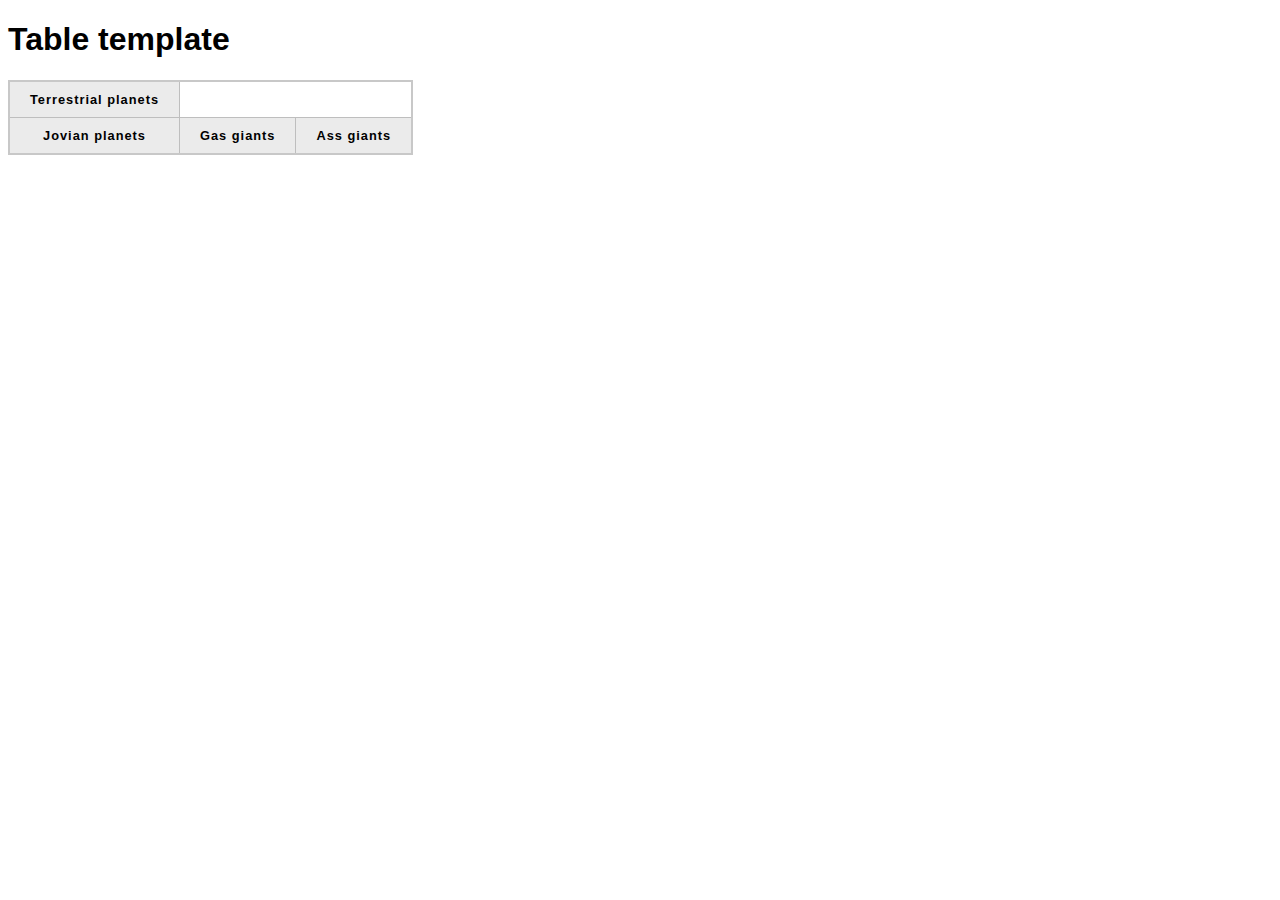
<file: intermediate-html-css/tables/index.html>
<!DOCTYPE html>
<html lang="en-US">
  <head>
    <meta charset="utf-8" />
    <meta name="viewport" content="width=device-width" />
    <title>Table template</title>
    <link href="style.css" rel="stylesheet" type="text/css" />
  </head>
  <body>
    <h1>Table template</h1>
    <table>
      <tr>
        <th>Terrestrial planets</th>
      </tr>
      <tr>
        <th>Jovian planets</th>
        <th>Gas giants</th>
        <th>Ass giants</th>
      </tr>
    </table>
  </body>
</html>
</file>
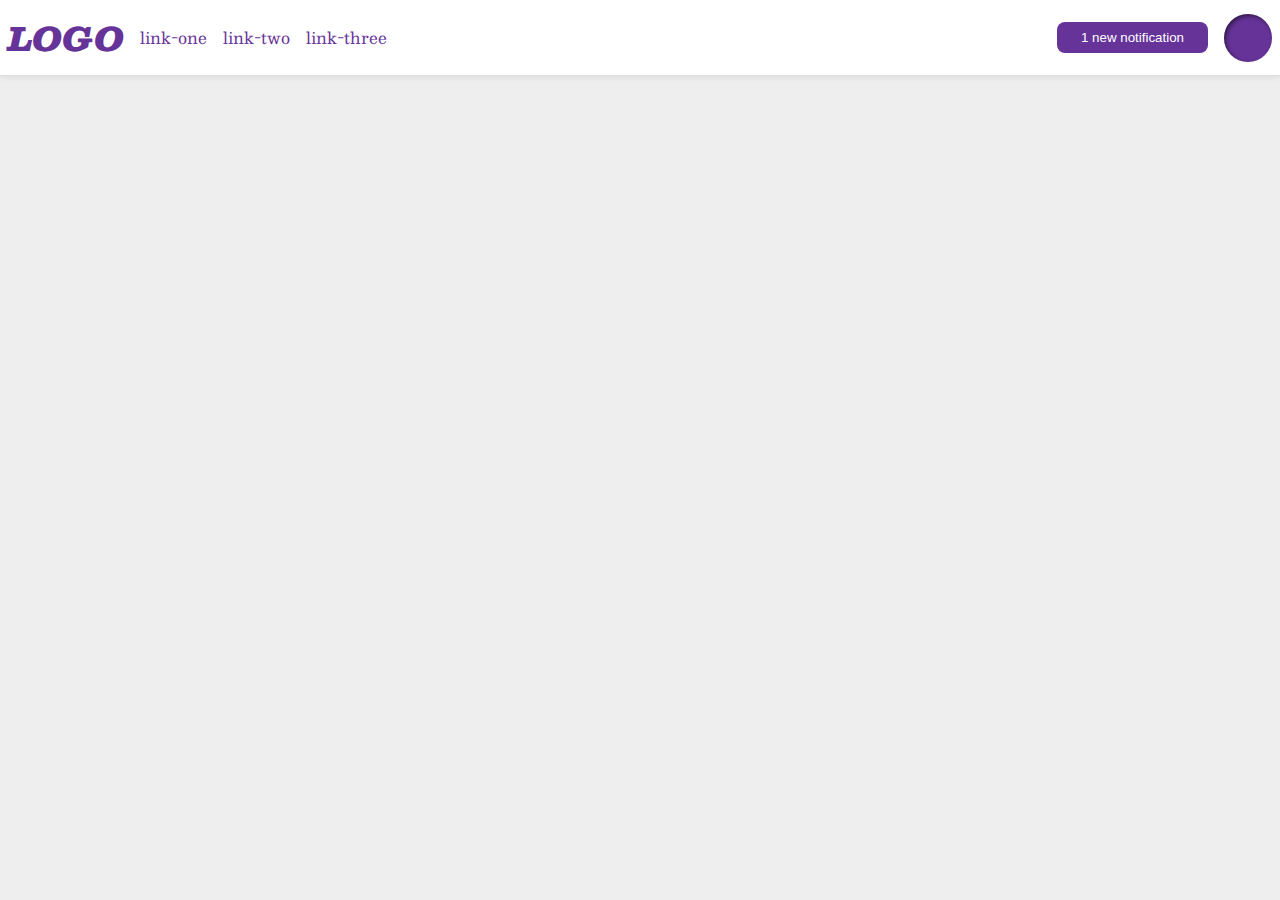
<file: foundations/flex/03-flex-header-2/index.html>
<!DOCTYPE html>
<html lang="en">
  <head>
    <meta charset="UTF-8" />
    <meta http-equiv="X-UA-Compatible" content="IE=edge" />
    <meta name="viewport" content="width=device-width, initial-scale=1.0" />
    <title>Flex Header 2</title>
    <link rel="stylesheet" href="style.css" />
  </head>
  <body>
    <div class="header">
      <div class="headerLeft">
        <div class="logo">LOGO</div>
        <ul class="links">
          <li><a href="https://google.com">link-one</a></li>
          <li><a href="https://google.com">link-two</a></li>
          <li><a href="https://google.com">link-three</a></li>
        </ul>
      </div>
      <div class="headerRight">
        <button class="notifications">1 new notification</button>
        <div class="profile-image"></div>
      </div>
    </div>
  </body>
</html>
</file>
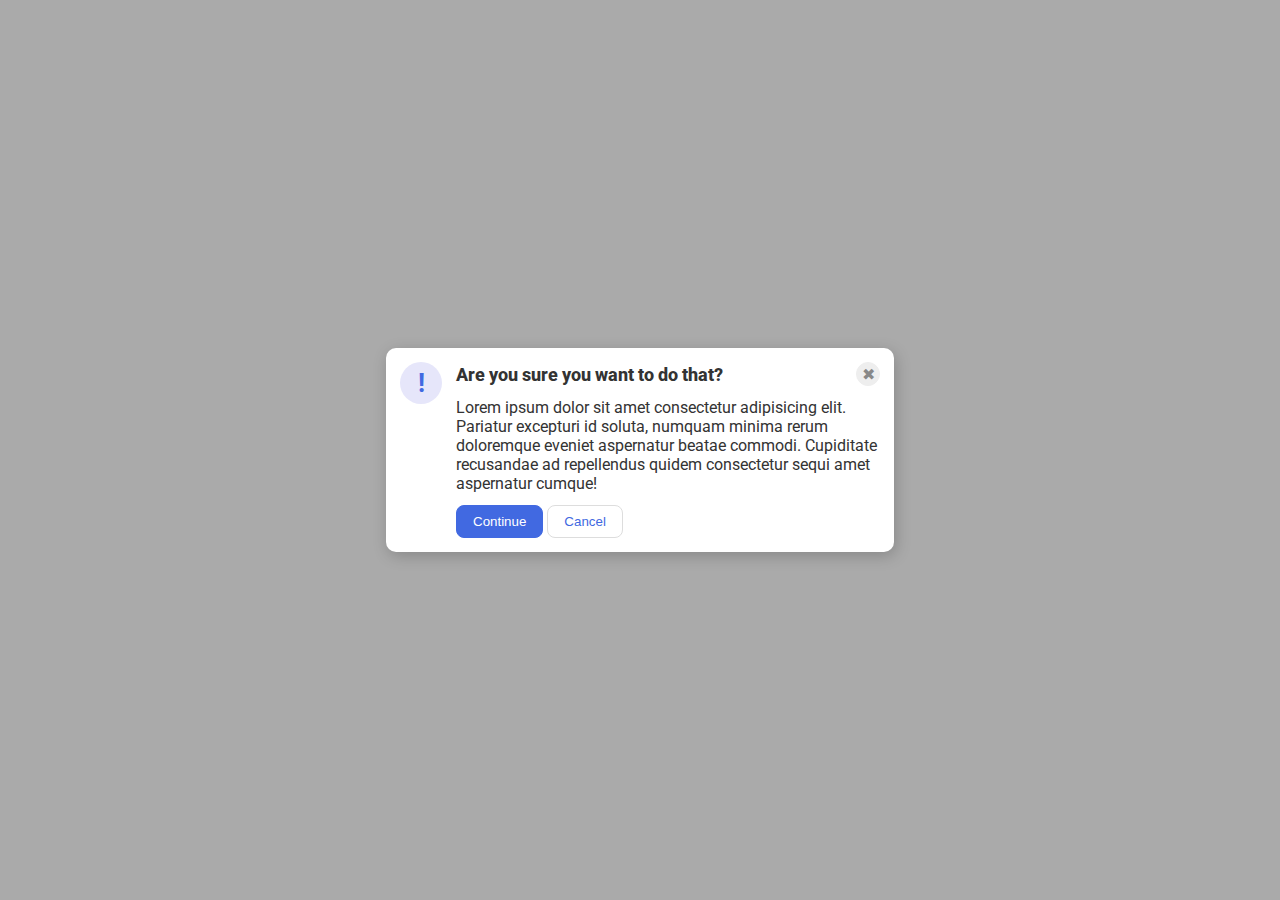
<file: foundations/flex/05-flex-modal/index.html>
<!DOCTYPE html>
<html lang="en">
  <head>
    <meta charset="UTF-8" />
    <meta http-equiv="X-UA-Compatible" content="IE=edge" />
    <meta name="viewport" content="width=device-width, initial-scale=1.0" />
    <link rel="stylesheet" href="style.css" />
    <title>Modal</title>
  </head>
  <body>
    <div class="modal">
      <div class="leftside">
        <div class="icon">!</div>
      </div>
      <div class="rightside">
        <div class="topright">
          <div class="header">Are you sure you want to do that?</div>
          <button class="close-button">✖</button>
        </div>
        <div class="text">
          Lorem ipsum dolor sit amet consectetur adipisicing elit. Pariatur
          excepturi id soluta, numquam minima rerum doloremque eveniet
          aspernatur beatae commodi. Cupiditate recusandae ad repellendus quidem
          consectetur sequi amet aspernatur cumque!
        </div>
        <div class="buttons">
          <button class="continue">Continue</button>
          <button class="cancel">Cancel</button>
        </div>
      </div>
    </div>
  </body>
</html>
</file>
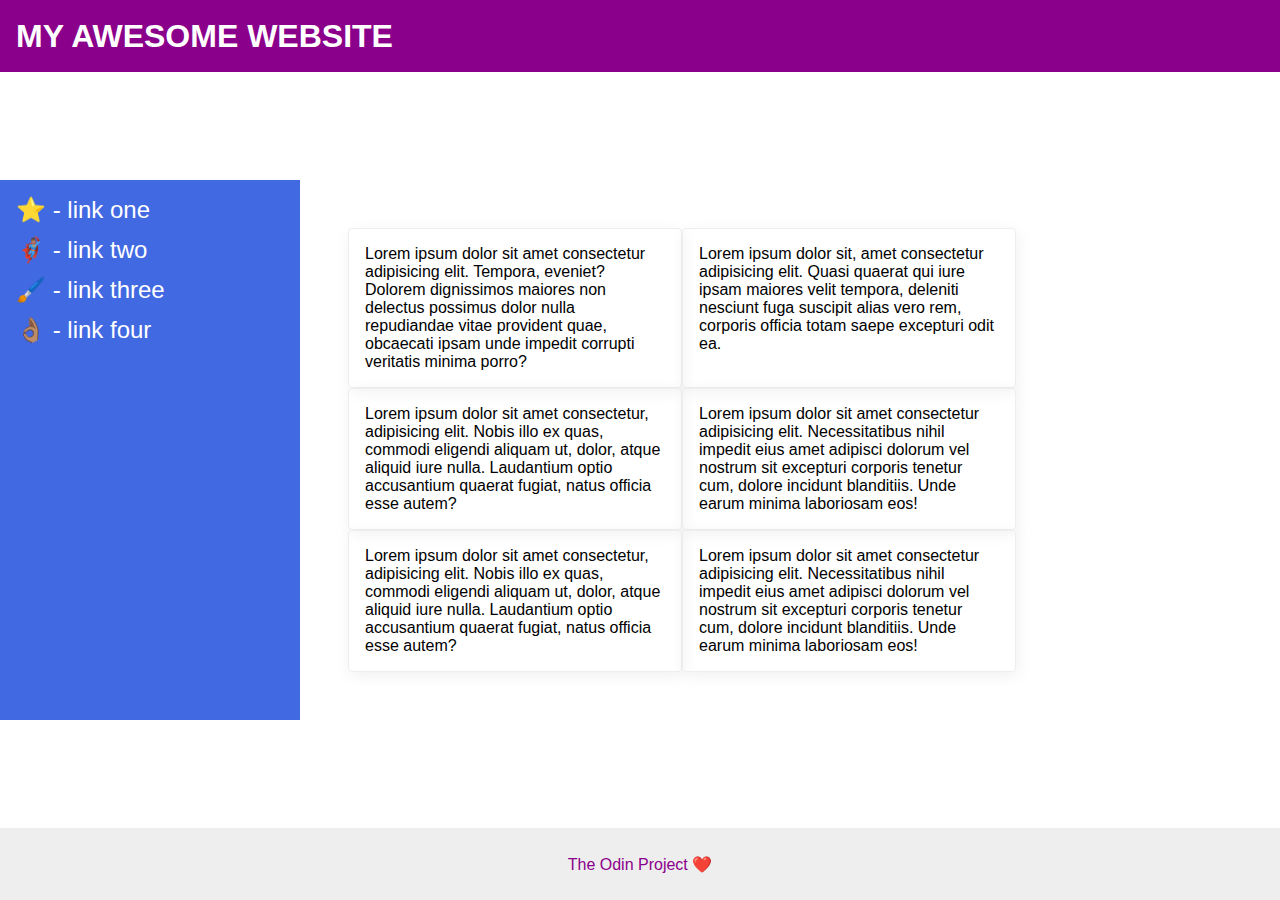
<file: foundations/flex/07-flex-layout-2/index.html>
<!DOCTYPE html>
<html lang="en">
  <head>
    <meta charset="UTF-8" />
    <meta http-equiv="X-UA-Compatible" content="IE=edge" />
    <meta name="viewport" content="width=device-width, initial-scale=1.0" />
    <title>The Holy Grail</title>
    <link rel="stylesheet" href="style.css" />
  </head>
  <body>
    <div class="header">MY AWESOME WEBSITE</div>
    <main>
      <div class="sidebar">
        <ul>
          <li><a href="#">⭐ - link one</a></li>
          <li><a href="#">🦸🏽‍♂️ - link two</a></li>
          <li><a href="#">🖌️ - link three</a></li>
          <li><a href="#">👌🏽 - link four</a></li>
        </ul>
      </div>
      <div class="rightSide">
        <div class="card">
          Lorem ipsum dolor sit amet consectetur adipisicing elit. Tempora,
          eveniet? Dolorem dignissimos maiores non delectus possimus dolor nulla
          repudiandae vitae provident quae, obcaecati ipsam unde impedit
          corrupti veritatis minima porro?
        </div>
        <div class="card">
          Lorem ipsum dolor sit, amet consectetur adipisicing elit. Quasi
          quaerat qui iure ipsam maiores velit tempora, deleniti nesciunt fuga
          suscipit alias vero rem, corporis officia totam saepe excepturi odit
          ea.
        </div>
        <div class="card">
          Lorem ipsum dolor sit amet consectetur, adipisicing elit. Nobis illo
          ex quas, commodi eligendi aliquam ut, dolor, atque aliquid iure nulla.
          Laudantium optio accusantium quaerat fugiat, natus officia esse autem?
        </div>
        <div class="card">
          Lorem ipsum dolor sit amet consectetur adipisicing elit.
          Necessitatibus nihil impedit eius amet adipisci dolorum vel nostrum
          sit excepturi corporis tenetur cum, dolore incidunt blanditiis. Unde
          earum minima laboriosam eos!
        </div>
        <div class="card">
          Lorem ipsum dolor sit amet consectetur, adipisicing elit. Nobis illo
          ex quas, commodi eligendi aliquam ut, dolor, atque aliquid iure nulla.
          Laudantium optio accusantium quaerat fugiat, natus officia esse autem?
        </div>
        <div class="card">
          Lorem ipsum dolor sit amet consectetur adipisicing elit.
          Necessitatibus nihil impedit eius amet adipisci dolorum vel nostrum
          sit excepturi corporis tenetur cum, dolore incidunt blanditiis. Unde
          earum minima laboriosam eos!
        </div>
      </div>
    </main>
    <div class="footer">The Odin Project ❤️</div>
  </body>
</html>
</file>
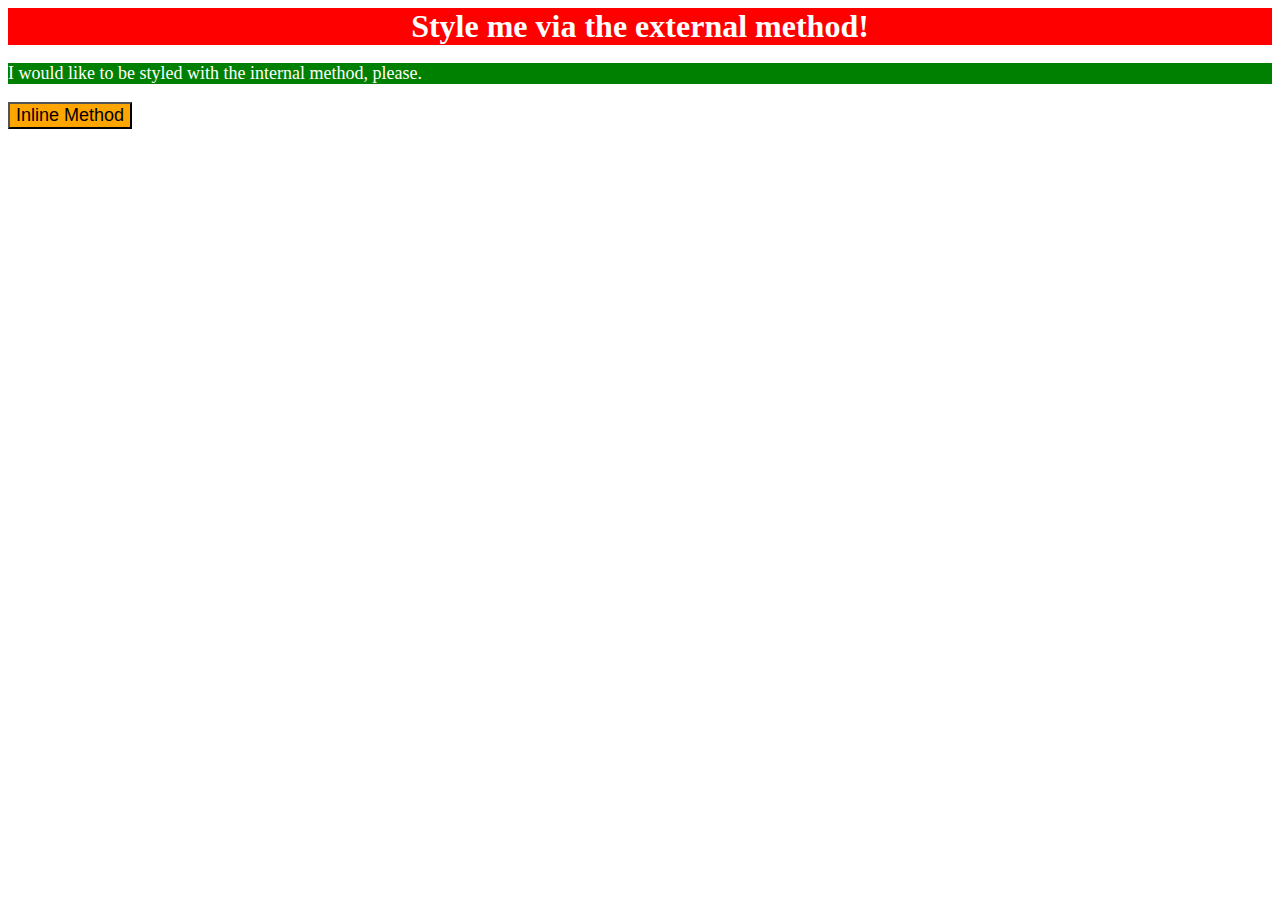
<file: foundations/intro-to-css/01-css-methods/index.html>
<!DOCTYPE html>
<html lang="en">
  <head>
    <meta charset="UTF-8" />
    <meta http-equiv="X-UA-Compatible" content="IE=edge" />
    <meta name="viewport" content="width=device-width, initial-scale=1.0" />
    <title>Methods for Adding CSS</title>
    <link rel="stylesheet" href="style.css" />
    <style>
      p {
        color: white;
        font-size: 18px;
        background-color: green;
      }
    </style>
  </head>
  <body>
    <div>Style me via the external method!</div>
    <p>I would like to be styled with the internal method, please.</p>
    <button style="background-color: orange; font-size: 18px">
      Inline Method
    </button>
  </body>
</html>
</file>
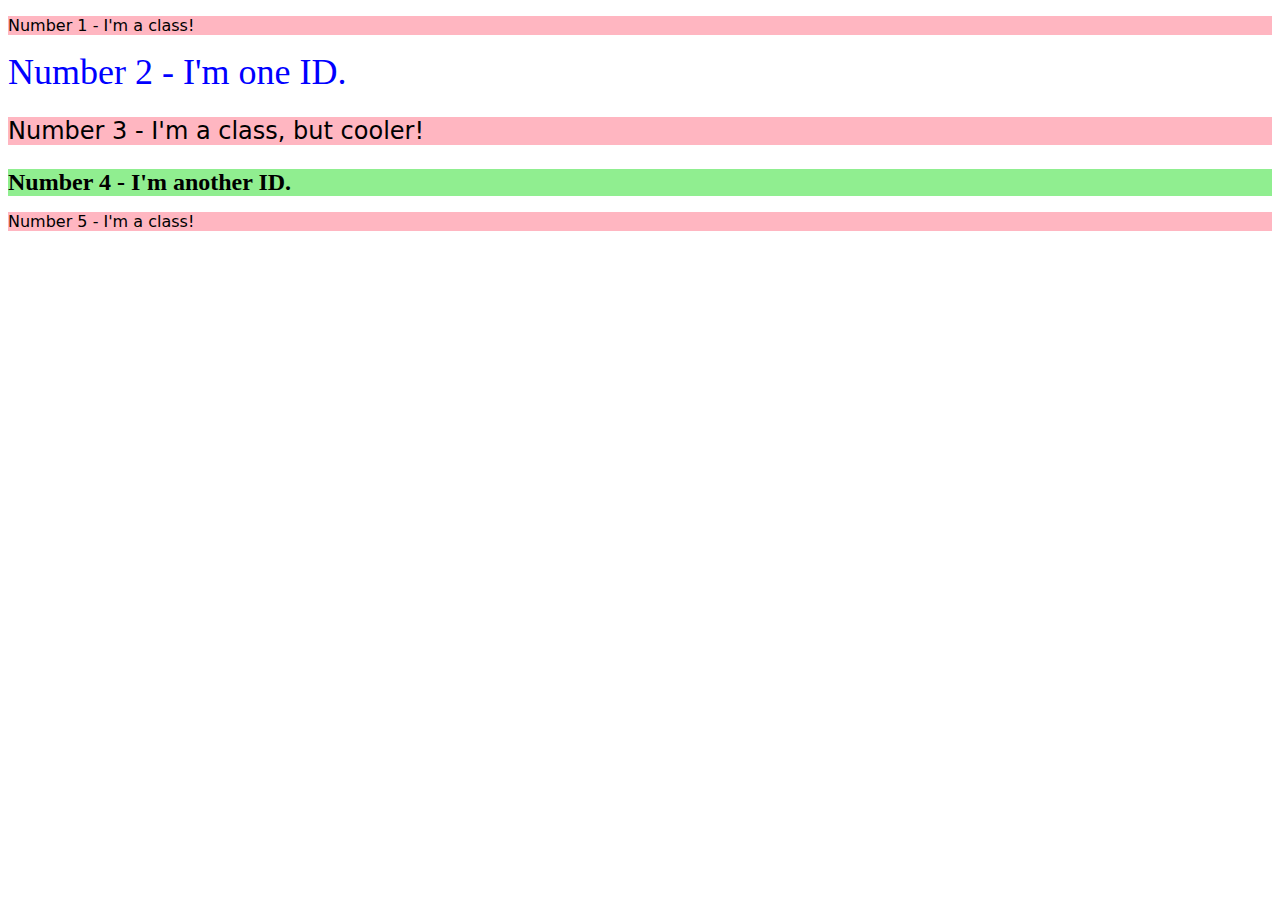
<file: foundations/intro-to-css/02-class-id-selectors/index.html>
<!DOCTYPE html>
<html lang="en">
  <head>
    <meta charset="UTF-8" />
    <meta http-equiv="X-UA-Compatible" content="IE=edge" />
    <meta name="viewport" content="width=device-width, initial-scale=1.0" />
    <title>Class and ID Selectors</title>
    <link rel="stylesheet" href="style.css" />
  </head>
  <body>
    <p class="odd">Number 1 - I'm a class!</p>
    <div id="second">Number 2 - I'm one ID.</div>
    <p class="odd cooler">Number 3 - I'm a class, but cooler!</p>
    <div id="fourth">Number 4 - I'm another ID.</div>
    <p class="odd">Number 5 - I'm a class!</p>
  </body>
</html>
</file>
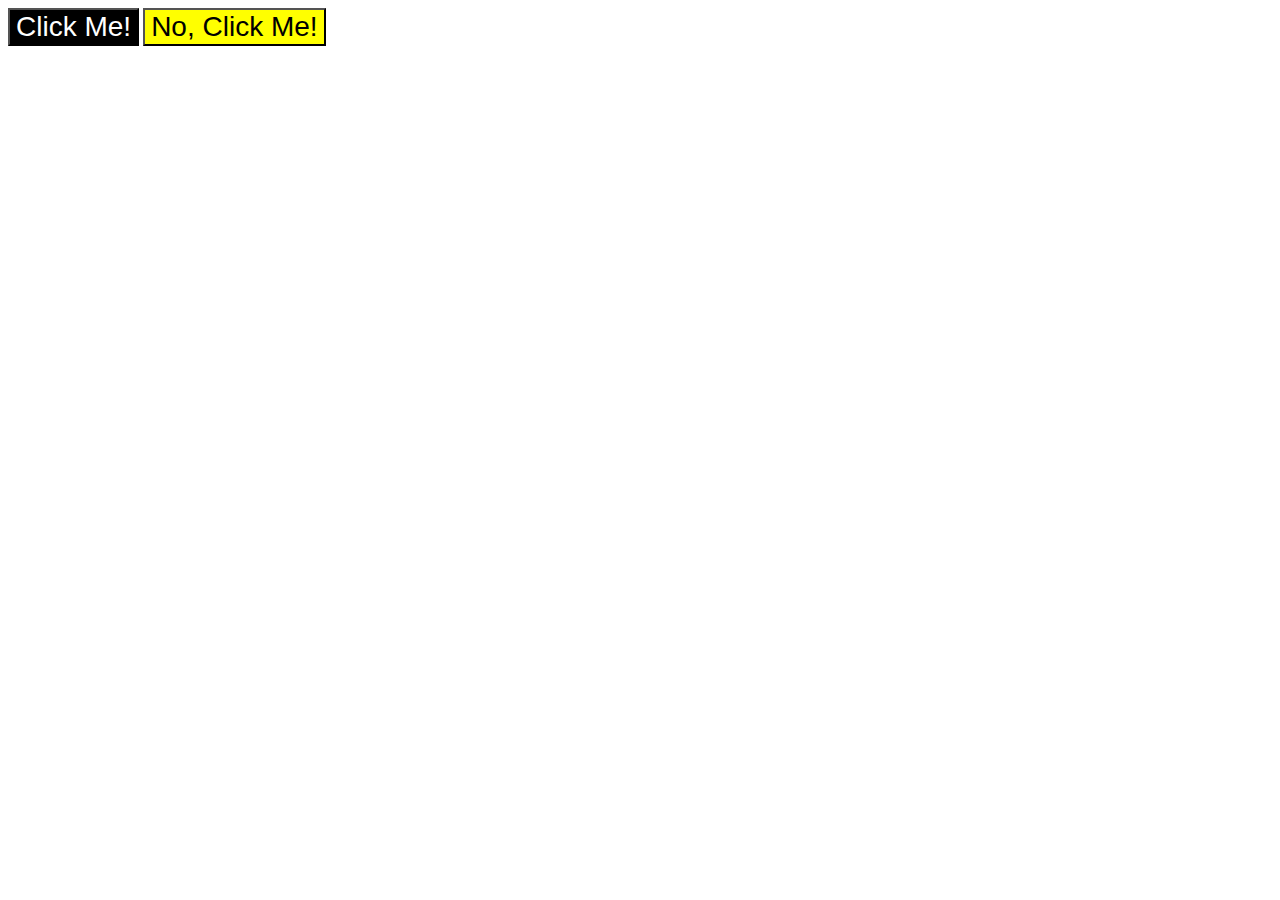
<file: foundations/intro-to-css/03-grouping-selectors/index.html>
<!DOCTYPE html>
<html lang="en">
  <head>
    <meta charset="UTF-8" />
    <meta http-equiv="X-UA-Compatible" content="IE=edge" />
    <meta name="viewport" content="width=device-width, initial-scale=1.0" />
    <title>Grouping Selectors</title>
    <link rel="stylesheet" href="style.css" />
  </head>
  <body>
    <button class="first">Click Me!</button>
    <button class="second">No, Click Me!</button>
  </body>
</html>
</file>
<file: intermediate-html-css/tables/style.css>
html {
  font-family: sans-serif;
}

table {
  border-collapse: collapse;
  border: 2px solid rgb(200,200,200);
  letter-spacing: 1px;
  font-size: 0.8rem;
}

td, th {
  border: 1px solid rgb(190,190,190);
  padding: 10px 20px;
}

th {
  background-color: rgb(235,235,235);
}

td {
  text-align: center;
}

tr:nth-child(even) td {
  background-color: rgb(250,250,250);
}

tr:nth-child(odd) td {
  background-color: rgb(245,245,245);
}

caption {
  padding: 10px;
}
</file>
<file: foundations/flex/03-flex-header-2/style.css>
/* this is some magical font-importing.  
you'll learn about it later. */
@import url('https://fonts.googleapis.com/css2?family=Besley:ital,wght@0,400;1,900&display=swap');

body {
  margin: 0;
  background: #eee;
  font-family: Besley, serif;
}

.header {
  background: white;
  border-bottom: 1px solid #ddd;
  box-shadow: 0 0 8px rgba(0,0,0,.1);
  padding: 8px;
  justify-content: space-between;
}

.header,
.headerLeft,
.headerRight,
.links{
  display: flex;
  align-items: center;
  justify-content: space-between;
  gap: 16px;
}

.profile-image {
  background: rebeccapurple;
  box-shadow: inset 2px 2px 4px rgba(0,0,0,.5);
  border-radius: 50%;
  width: 48px;
  height: 48px;
}

.logo {
  color: rebeccapurple;
  font-size: 32px;
  font-weight: 900;
  font-style: italic;

}

button {
  border: none;
  border-radius: 8px;
  background: rebeccapurple;
  color: white;
  padding: 8px 24px;
}

a {
  /* this removes the line under our links */
  text-decoration: none;
  color: rebeccapurple;
}

.links {
  padding: 0px;
  list-style-type: none;
}
</file>
<file: foundations/flex/05-flex-modal/style.css>
@import url('https://fonts.googleapis.com/css2?family=Roboto:wght@400;700&display=swap');

html, body {
  height: 100%;
}

body {
  font-family: Roboto, sans-serif;
  margin: 0;
  background: #aaa;
  color: #333;
  /* I'll give you this one for free lol */
  display: flex;
  align-items: center;
  justify-content: center;
}

.modal {
  display: flex;
  background: white;
  width: 480px;
  border-radius: 10px;
  box-shadow: 2px 4px 16px rgba(0,0,0,.2);
  gap: 14px;
  padding: 14px;
}

.rightside{
  display: flex;
  flex-direction: column;
  gap: 12px;
}

.topright{
  display: flex;
  justify-content: space-between;
  align-items: center;
  font-weight: 800;
  font-size: 18px;
}

.icon {
  color: royalblue;
  font-size: 26px;
  font-weight: 700;
  background: lavender;
  width: 42px;
  height: 42px;
  border-radius: 50%;
  display: flex;
  align-items: center;
  justify-content: center;
}

.close-button {
  background: #eee;
  border-radius: 50%;
  color: #888;
  font-weight: 400;
  font-size: 16px;
  height: 24px;
  width: 24px;
  display: flex;
  align-items: center;
  justify-content: center;
  border: 1px solid #eee;
  padding: 0;
}

button {
  cursor: pointer;
  padding: 8px 16px;
  border-radius: 8px;
}

button.continue {
  background: royalblue;
  border: 1px solid royalblue;
  color: white;
}

button.cancel {
  background: white;
  border: 1px solid #ddd;
  color: royalblue;
}
</file>
<file: foundations/flex/07-flex-layout-2/style.css>
body {
  font-family: -apple-system, BlinkMacSystemFont, 'Segoe UI', Roboto, Oxygen, Ubuntu, Cantarell, 'Open Sans', 'Helvetica Neue', sans-serif;
  margin: 0;
  min-height: 100vh;
  display: flex;
  flex-direction: column;
  justify-content: space-between;
}

.header {
  display: flex;
  align-items: center;
  padding-left: 16px;
  height: 72px;
  font-size: 32px;
  font-weight: 900;
  background: darkmagenta;
  color: white;
}

main{
  display: flex;
}

.footer {
  display: flex;
  align-items: center;
  justify-content: center;
  height: 72px;
  background: #eee;
  color: darkmagenta;
}

.sidebar {
  min-width: 300px;
  background: royalblue;
  box-sizing: border-box;
  padding: 16px;
}

.rightSide{
  display: flex;
  flex-wrap: wrap;
  padding: 48px;
}

.card {
  border: 1px solid #eee;
  box-shadow: 2px 4px 16px rgba(0,0,0,.06);
  border-radius: 4px;
  padding: 16px;
  max-width: 300px;
}

ul{
  list-style-type: none;
  padding: 0;
  margin: 0;
  font-size: 24px;
}

a{
  color: white;
  text-decoration: none;
}

ul{
  display: flex;
  flex-direction: column;
  gap: 12px;
}
</file>
<file: foundations/intro-to-css/01-css-methods/style.css>
div{
  background-color: red;
  color: white;
  font-size: 32px;
  text-align: center;
  font-weight: 800;
}
</file>
<file: foundations/intro-to-css/02-class-id-selectors/style.css>
.odd{
  background-color: lightpink;
  font-family: Verdana, DejaVu Sans, sans-serif;
}

.cooler{
  font-size: 24px;
}

#second{
  color: blue;
  font-size: 36px;
}

#fourth{
  background-color: lightgreen;
  font-size: 24px;
  font-weight: 800;
}
</file>
<file: foundations/intro-to-css/03-grouping-selectors/style.css>
.first{
  background-color: black;
  color: white;
}
.second{
  background-color: yellow;
}
.first,
.second{
  font-size: 28px;
  font-family: Helvetica,'Times New Roman', sans-serif;
}
</file>
